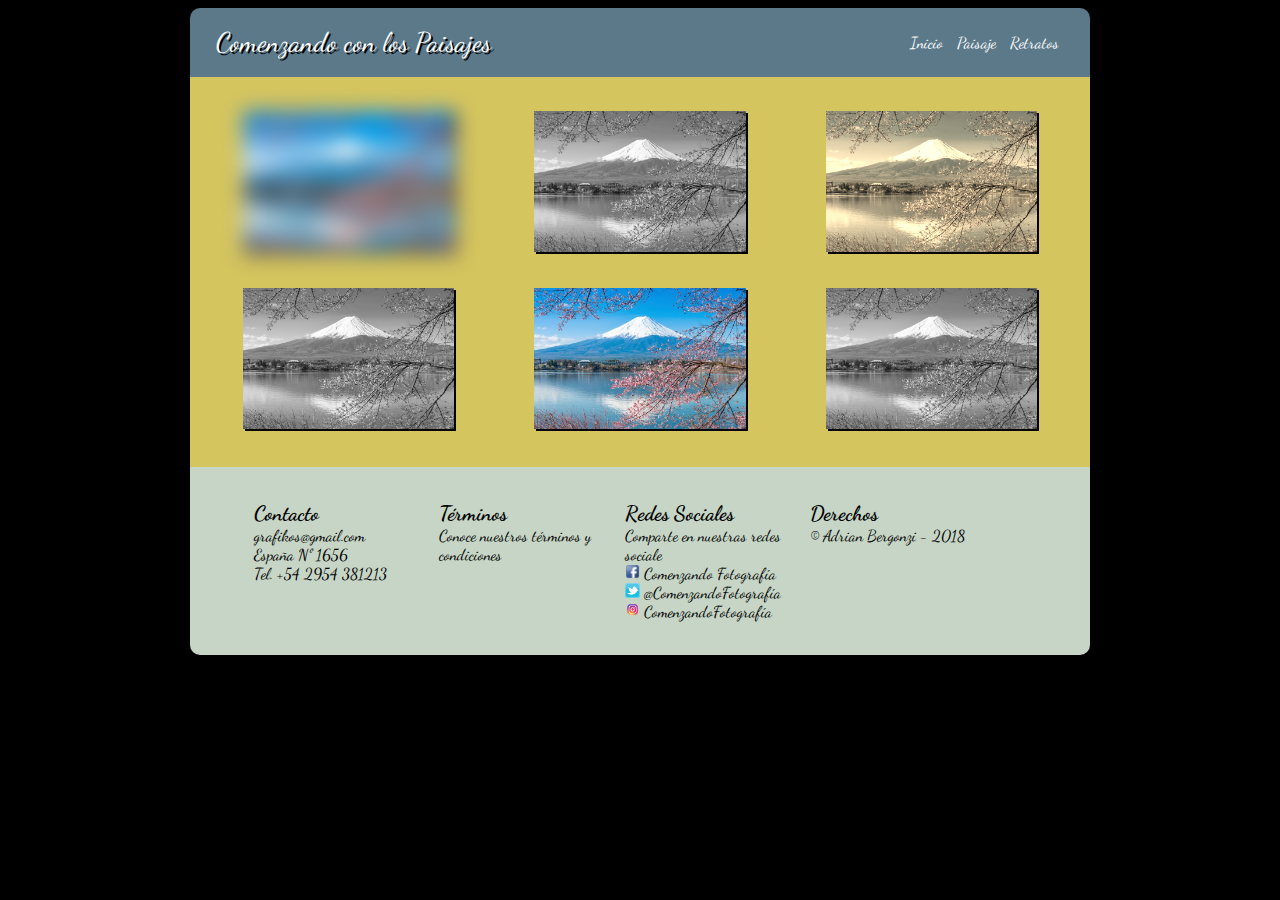
<file: paisajes.html>
<!DOCTYPE html>
<html>
  <head>
    <meta charset="utf-8">
    <meta name="viewport" content="width=device-width, user-scalable=no, initial-scale=1.0">
    <meta name="author" content="Adrian Bergonzi">
    <meta name="description" content="Sitio Web de Fotografía">
    <meta name="keywords" content="fotografía">
    <title>Web de Fotografía</title>
    <link href="https://fonts.googleapis.com/css?family=Dancing+Script" rel="stylesheet">
    <link rel="stylesheet" href="css/estilo.css">
  </head>
  <body>
    <div id="contenido">
      <header>
        <span id="titulo">Comenzando con los Paisajes</span>
        <nav id="menu">
          <a href="index.html">Inicio</a>
          <a href="paisajes.html">Paisaje</a>
          <a href="retratos.html">Retratos</a>
        </nav>
      </header>
      <section class="terciaria">
        <article>
          <figure class="lista">
            <img src="imagenes/secundaria1.jpg">
          </figure>
        </article>
        <article>
          <figure class="lista">
            <img src="imagenes/secundaria1.jpg">
          </figure>
        </article>
        <article>
          <figure class="lista">
            <img src="imagenes/secundaria1.jpg">
          </figure>
        </article>
        <article>
          <figure class="lista">
            <img src="imagenes/secundaria1.jpg">
          </figure>
        </article>
        <article>
          <figure class="lista">
            <img src="imagenes/secundaria1.jpg">
          </figure>
        </article>
        <article>
          <figure class="lista">
            <img src="imagenes/secundaria1.jpg">
          </figure>
        </article>
      </section>
      <footer>
        <div id="contacto" class="pie">
          <p><span class="encabezado">Contacto</span><br/>
            grafikos@gmail.com<br/>
            España Nº 1656<br/>
            Tel. +54 2954 381213
          </p>
        </div>
        <div id="termino" class="pie">
          <p><span class="encabezado">Términos</span><br/>
            Conoce nuestros términos y condiciones
          </p>
        </div>
        <div id="redes" class="pie">
          <p><span class="encabezado">Redes Sociales</span><br/>
            Comparte en nuestras redes sociale<br/>
            <img src="imagenes/facebook.png" alt="Logo de Facebook" width="15px"> Comenzando Fotografía<br/>
            <img src="imagenes/twitter.png" alt="Logo de Twitter" width="15px"> @ComenzandoFotografía<br/>
            <img src="imagenes/instagram.png" alt="Logo de Instagram" width="15px"> ComenzandoFotografía<br/>
          </p>
        </div>
        <div id="derechos" class="pie">
          <p><span class="encabezado">Derechos</span><br/>
            &copy; Adrian Bergonzi - 2018
          </p>
        </div>
      </footer>
    </div>
  </body>
</html>
</file>
<file: css/estilo.css>
body {
  font-family: 'Dancing Script', cursive;
  background-color: #000;
}
@keyframes pagina_animacion {
  0% {
    margin-top: 150%;
  }
  60% {
    margin-top: -5%;
  }
  100% {
    margin-top: 0%;
  }
}
header {
  background-color: #5b7989;
  border-radius: 10px 10px 0px 0px;
  -webkit-animation: 1s pagina_animacion 1;
  -moz-animation: 1s pagina_animacion 1;
  animation: 1s pagina_animacion 1;
}
footer {
  background-color: #c6d5c5;
  color: #000;
  border-radius: 0px 0px 10px 10px;
}
section img {
  box-shadow: 2px 2px 0px #02010a;
}
#titulo {
  color: #fff;
  text-shadow: 2px 2px 0 black;
  font-size: 1.7em;
}
.principal {
  background-color: #82c3a6;
  text-align: center;
}
.central img {
  margin: 0 auto;
  width: 100%;
}
.secundaria {
  display: flex;
  background-color: #d5c55f;
  border: 1px #000;
  text-align: center;
}
.terciaria {
  display: flex;
  flex-wrap: wrap;
  background-color: #d5c55f;
  border: 1px #000;
  padding: 2vh 1vw;
}
figcaption {
  font-weight: bold;
}
.imagen1 img {
  transition: transform 1s;
}
.imagen1 img:hover {
  transform: rotate(10deg);
}
.imagen2 img:hover {
  -webkit-animation: 1s imagen2_animacion 1;
  -moz-animation: 1s imagen2_animacion 1;
  animation: 1s imagen2_animacion 1;
}
.terciaria article:nth-child(1) img {
  filter: blur(10px);
}
.terciaria article:nth-child(2n+0) img {
  filter: grayscale(100%);
}
.terciaria article:nth-child(3) img {
  filter: sepia(90%);
}
@keyframes imagen2_animacion {
  0% {
    position: relative;
    bottom: 0px;
    left: 0px;
    border: 0px;
    box-shadow: 2px 2px 0px #02010a;
  }
  100% {
    position: relative;
    bottom: 5px;
    left: 20px;
    border: 2px #fff;
    box-shadow: 2px 2px 0px #82c3a6;
  }
}
@media (min-width: 900px){
  #contenido {
    margin: 0 auto;
    width: 900px;
  }
  header {
    padding: 2vh 2vw;
    justify-content: space-between;
    bottom: 0px;
    display: flex;
    text-align: left;
  }
  #titulo {
    width: auto;
    text-align: left;
  }
  #menu {
    margin: auto 0;;
    width: auto;
    text-align: right;
  }
  #menu a {
    text-decoration: none;
    padding: 5px;
    color: #fff;
  }
  .principal {
    padding: 2vh 0vw;
  }
  .central img {
    margin: 0 auto;
    width: 90%;
  }
  .secundaria {
    flex-wrap: nowrap;
    padding: 2vh 3vw;
  }
  .secundaria article {
    width: 50%;
  }
  .secundaria img{
    width: 100%;
  }
  .terciaria article {
    width: 33.33%;
  }
  .terciaria img {
    width: 100%;
  }
  footer {
    display: flex;
    flex-flow: row nowrap;
    padding: 2vh 5vw;
  }
  .pie {
    width: 24%;
  }
  .encabezado {
    font-size: 1.3em;
    font-weight: bold;
  }
}

@media (max-width: 899px) {
  #contenido {
    width: 100%;
  }
  header {
    padding: 2vh;
    text-align: center;
  }
  #menu {
    padding: 1vh 0vw;
    display: inline-block;
    width: 100%;
  }
  #menu a {
    padding: 5px;
    color: #fff;
  }
  .principal {
    padding: 1vh 0vw;
  }
  .secundaria {
    flex-wrap: wrap;
    padding: 1vh 0vw;
  }
  .secundaria article {
    width: 100%;
  }
  .secundaria img{
    width: 100%;
  }
  .terciaria article {
    width: 100%;
  }
  .terciaria img {
    width: 100%;
  }
  footer {
    display: flex;
    flex-flow: row wrap;
    padding: 2vh 10vw;
  }
  .pie {
    width: 100%;
  }
  .encabezado {
    font-size: 1.3em;
    font-weight: bold;
  }
}
</file>
